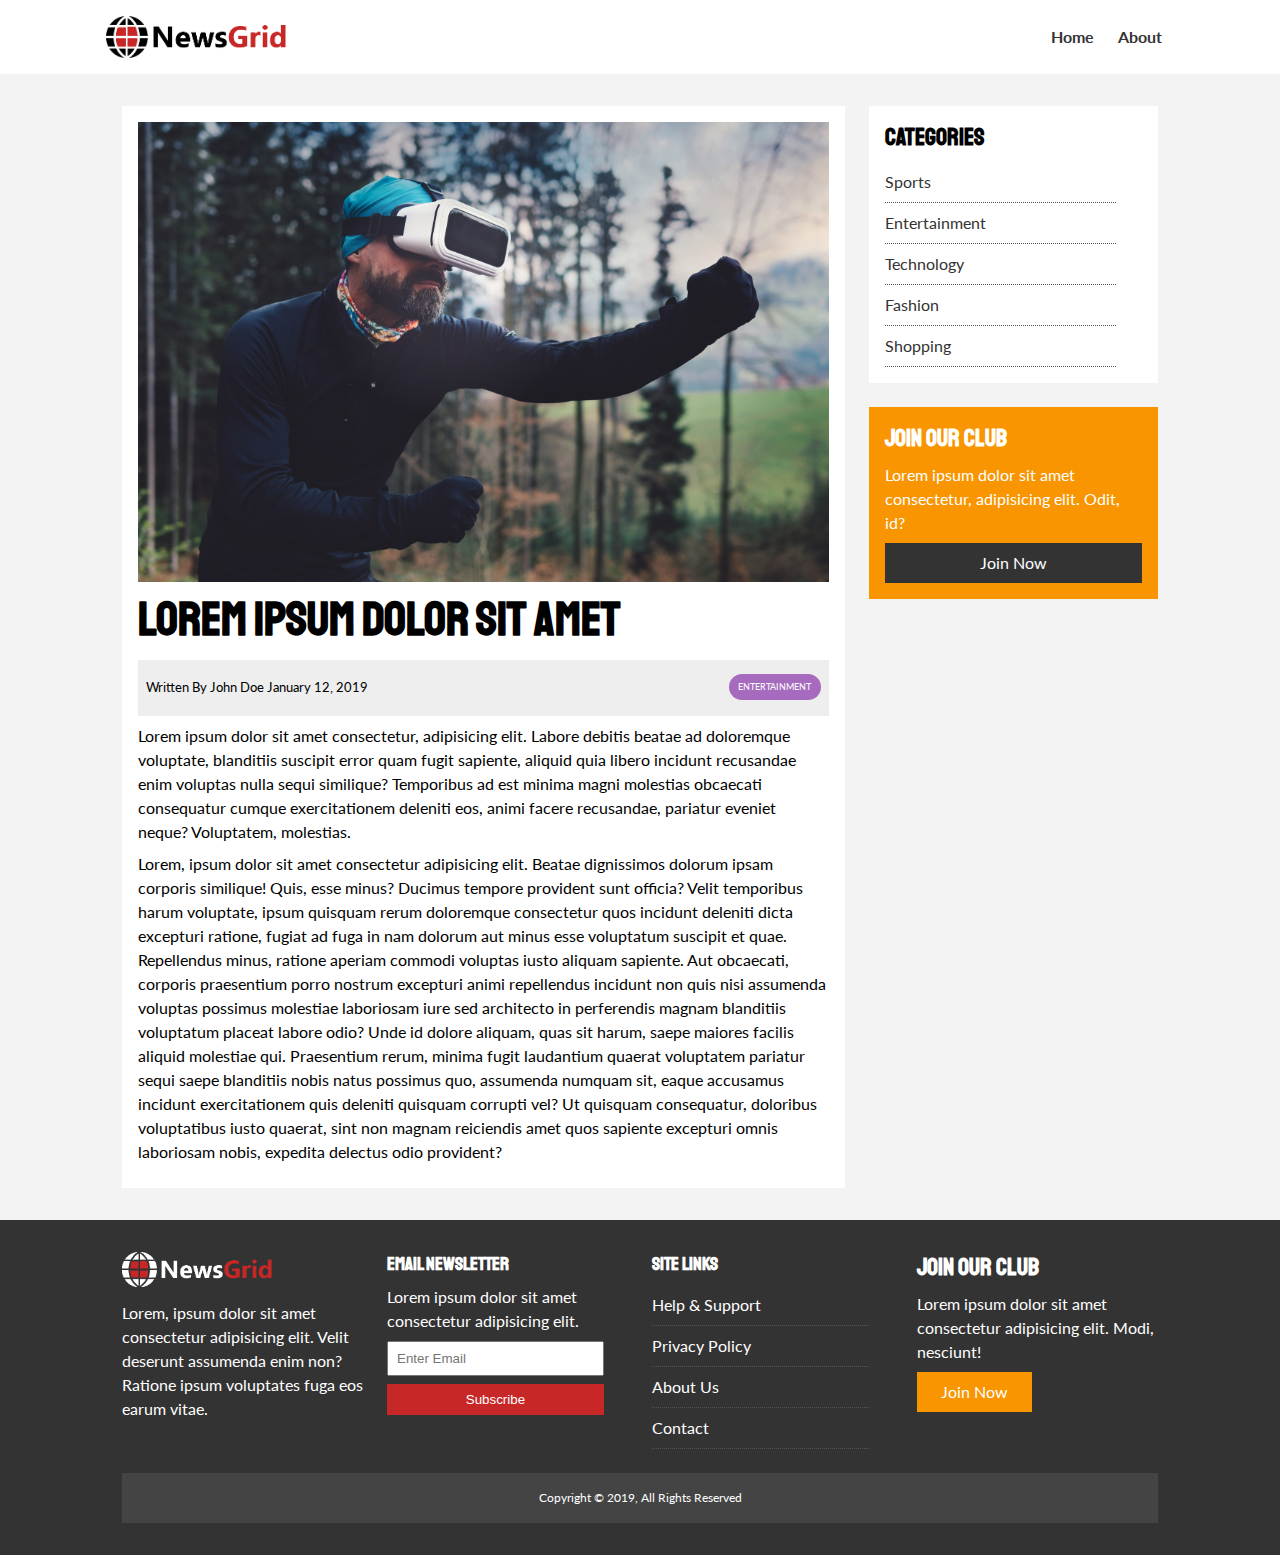
<file: article.html>
<!DOCTYPE html>
<html lang="en">

<head>
    <meta charset="UTF-8" />
    <meta name="viewport" content="width=device-width, initial-scale=1.0" />
    <meta http-equiv="X-UA-Compatible" content="ie=edge" />
    <link rel="stylesheet" href="https://use.fontawesome.com/releases/v5.6.3/css/all.css" integrity="sha384-UHRtZLI+pbxtHCWp1t77Bi1L4ZtiqrqD80Kn4Z8NTSRyMA2Fd33n5dQ8lWUE00s/" crossorigin="anonymous" />
    <link href="https://fonts.googleapis.com/css?family=Lato|Staatliches" rel="stylesheet" />
    <link rel="stylesheet" href="css/style.css" />
    <link rel="stylesheet" media="screen and (max-width: 768px)" href="css/mobile.css" />
    <link rel="shortcut icon" type="image/x-icon" href="favicon.ico" />
    <title>NewsGrid | Latest News</title>
</head>

<body>
    <nav id="main-nav">
        <div class="container">
            <img src="img/logo.png" alt="NewsGrid" class="logo" />
            <div class="social">
                <a href="http://facebook.com" target="_blank"><i class="fab fa-facebook fa-2x"></i
          ></a>
                <a href="http://twitter.com" target="_blank"><i class="fab fa-twitter fa-2x"></i
          ></a>
                <a href="http://instagram.com" target="_blank"><i class="fab fa-instagram fa-2x"></i
          ></a>
                <a href="http://youtube.com" target="_blank"><i class="fab fa-youtube fa-2x"></i
          ></a>
            </div>
            <ul>
                <li><a href="index.html">Home</a></li>
                <li><a href="about.html">About</a></li>
            </ul>
        </div>
    </nav>

    <section id="article">
        <div class="container">
            <div class="page-container">
                <article class="card">
                    <img src="img/articles/ent1.jpg" alt="" />
                    <h1 class="l-heading">Lorem ipsum dolor sit amet</h1>
                    <div class="meta">
                        <small>
                <i class="fas fa-user"></i> Written By John Doe January 12, 2019
              </small>
                        <div class="category category-ent">Entertainment</div>
                    </div>
                    <p>
                        Lorem ipsum dolor sit amet consectetur, adipisicing elit. Labore debitis beatae ad doloremque voluptate, blanditiis suscipit error quam fugit sapiente, aliquid quia libero incidunt recusandae enim voluptas nulla sequi similique? Temporibus ad est minima
                        magni molestias obcaecati consequatur cumque exercitationem deleniti eos, animi facere recusandae, pariatur eveniet neque? Voluptatem, molestias.
                    </p>
                    <p>
                        Lorem, ipsum dolor sit amet consectetur adipisicing elit. Beatae dignissimos dolorum ipsam corporis similique! Quis, esse minus? Ducimus tempore provident sunt officia? Velit temporibus harum voluptate, ipsum quisquam rerum doloremque consectetur quos
                        incidunt deleniti dicta excepturi ratione, fugiat ad fuga in nam dolorum aut minus esse voluptatum suscipit et quae. Repellendus minus, ratione aperiam commodi voluptas iusto aliquam sapiente. Aut obcaecati, corporis praesentium
                        porro nostrum excepturi animi repellendus incidunt non quis nisi assumenda voluptas possimus molestiae laboriosam iure sed architecto in perferendis magnam blanditiis voluptatum placeat labore odio? Unde id dolore aliquam, quas
                        sit harum, saepe maiores facilis aliquid molestiae qui. Praesentium rerum, minima fugit laudantium quaerat voluptatem pariatur sequi saepe blanditiis nobis natus possimus quo, assumenda numquam sit, eaque accusamus incidunt exercitationem
                        quis deleniti quisquam corrupti vel? Ut quisquam consequatur, doloribus voluptatibus iusto quaerat, sint non magnam reiciendis amet quos sapiente excepturi omnis laboriosam nobis, expedita delectus odio provident?
                    </p>
                </article>

                <aside id="categories" class="card">
                    <h2>Categories</h2>
                    <ul class="list">
                        <li>
                            <a href="#"><i class="fas fa-chevron-right"></i> Sports</a>
                        </li>
                        <li>
                            <a href="#"><i class="fas fa-chevron-right"></i> Entertainment</a
                >
              </li>
              <li>
                <a href="#"><i class="fas fa-chevron-right"></i> Technology</a>
                        </li>
                        <li>
                            <a href="#"><i class="fas fa-chevron-right"></i> Fashion</a>
                        </li>
                        <li>
                            <a href="#"><i class="fas fa-chevron-right"></i> Shopping</a>
                        </li>
                    </ul>
                </aside>

                <aside class="card bg-secondary">
                    <h2>Join Our Club</h2>
                    <p>
                        Lorem ipsum dolor sit amet consectetur, adipisicing elit. Odit, id?
                    </p>
                    <a href="#" class="btn btn-dark btn-block">Join Now</a>
                </aside>
            </div>
        </div>
    </section>

    <!-- Footer -->
    <footer id="main-footer" class="py-2">
        <div class="container footer-container">
            <div>
                <img src="img/logo_light.png" alt="NewsGrid" />
                <p>
                    Lorem, ipsum dolor sit amet consectetur adipisicing elit. Velit deserunt assumenda enim non? Ratione ipsum voluptates fuga eos earum vitae.
                </p>
            </div>
            <div>
                <h3>Email Newsletter</h3>
                <p>Lorem ipsum dolor sit amet consectetur adipisicing elit.</p>
                <form name="contact" method="POST" data-netlify="true">
                    <input type="email" name="email" placeholder="Enter Email" />
                    <input type="submit" value="Subscribe" class="btn btn-primary" />
                </form>
            </div>
            <div>
                <h3>Site Links</h3>
                <ul class="list">
                    <li><a href="#">Help & Support</a></li>
                    <li><a href="#">Privacy Policy</a></li>
                    <li><a href="#">About Us</a></li>
                    <li><a href="#">Contact</a></li>
                </ul>
            </div>
            <div>
                <h2>Join Our Club</h2>
                <p>
                    Lorem ipsum dolor sit amet consectetur adipisicing elit. Modi, nesciunt!
                </p>
                <a href="#" class="btn btn-secondary">Join Now</a>
            </div>
            <div>
                <p>
                    Copyright &copy; 2019, All Rights Reserved
                </p>
            </div>
        </div>
    </footer>
</body>

</html>
</file>
<file: css/style.css>
:root {
    --primary-color: #c72727;
    --secondary-color: #f99500;
    --light-color: #f3f3f3;
    --dark-color: #333;
    --max-width: 1100px;
}

.category {
    --sports-color: #f99500;
    --ent-color: #a66bbe;
    --tech-color: #009cff;
}

* {
    margin: 0;
    padding: 0;
    box-sizing: border-box;
}

body {
    font-family: "Lato", sans-serif;
    line-height: 1.5;
    background: var(--light-color);
}

a {
    color: #333;
    text-decoration: none;
}

ul {
    list-style: none;
}

p {
    margin: 0.5rem 0;
}

img {
    width: 100%;
}

h1,
h2,
h3,
h4,
h5,
h6 {
    font-family: "Staatliches", cursive;
    margin-bottom: 0.55rem;
    line-height: 1.3;
}


/* Utility */

.container {
    max-width: var(--max-width);
    margin: 0 auto;
    padding: 0 2rem;
    overflow: hidden;
}

.category {
    display: inline-block;
    color: #fff;
    font-size: 0.55rem;
    text-transform: uppercase;
    padding: 0.4rem 0.6rem;
    border-radius: 15px;
    margin-bottom: 0.5rem;
}

.category-sports {
    background: var(--sports-color);
}

.category-ent {
    background: var(--ent-color);
}

.category-tech {
    background: var(--tech-color);
}

.btn {
    display: inline-block;
    border: none;
    background: var(--dark-color);
    color: #fff;
    padding: 0.5rem 1.5rem;
}

.btn-light {
    background: var(--light-color);
}

.btn-primary {
    background: var(--primary-color);
}

.btn-secondary {
    background: var(--secondary-color);
}

.btn:hover {
    opacity: 0.9;
}

.btn-block {
    display: block;
    width: 100%;
    text-align: center;
}

.card {
    background: #fff;
    padding: 1rem;
}

.bg-dark {
    background: var(--dark-color);
    color: #fff;
}

.bg-primary {
    background: var(--primary-color);
    color: #fff;
}

.bg-secondary {
    background: var(--secondary-color);
    color: #fff;
}

.py-1 {
    padding: 1.5rem 0;
}

.py-2 {
    padding: 2rem 0;
}

.py-3 {
    padding: 3rem 0;
}

.p-1 {
    padding: 1.5rem;
}

.p-2 {
    padding: 2rem;
}

.p-3 {
    padding: 3rem;
}

.l-heading {
    font-size: 3rem;
}

.bg-dark-h1,
.bg-dark-h2,
.bg-dark-h3,
.bg-dark a,
.bg-primary-h1,
.bg-primary-h2,
.bg-primary-h3,
.bg-primary a,
.bg-secondary-h1,
.bg-secondary-h2,
.bg-secondary-h3,
.bg-secondary a {
    color: #fff;
}

.list li {
    padding: 0.5rem 0;
    border-bottom: #555 dotted 1px;
    width: 90%;
}

.list li a:hover {
    color: var(--primary-color) !important;
}


/*  Inner page container*/

.page-container {
    display: grid;
    grid-template-columns: 5fr 2fr;
    margin: 2rem 0;
    grid-gap: 1.5rem;
}

.page-container>*:first-child {
    grid-row: 1 / span 3;
}


/* Navigation */

#main-nav {
    background: #fff;
    position: sticky;
    top: 0;
    z-index: 2;
}

#main-nav .container {
    display: grid;
    grid-template-columns: 6fr 3fr 2fr;
    padding: 1rem;
    align-items: center;
}

#main-nav .logo {
    width: 180px;
}

#main-nav ul {
    justify-self: end;
    display: flex;
}

#main-nav ul li a {
    padding: 0.75rem;
    font-weight: bold;
}

#main-nav ul li a.current {
    background: var(--primary-color);
    color: #fff;
}

#main-nav ul li a:hover {
    background: var(--light-color);
    color: var(--dark-color);
}

#main-nav .social {
    justify-self: center;
}

#main-nav .social i {
    color: #777;
    margin-right: 0.5rem;
}


/* showcase  */

#showcase {
    color: #fff;
    background: #333;
    padding: 2rem;
    position: relative;
}

#showcase::before {
    content: "";
    background: url(../img/featured.jpg) no-repeat center center/cover;
    position: absolute;
    top: 0;
    left: 0;
    width: 100%;
    height: 100%;
    opacity: 0.4;
}

#showcase .showcase-container {
    display: grid;
    grid-template-columns: repeat(2, 1fr);
    justify-content: center;
    align-items: center;
    height: 50vh;
}

#showcase .showcase-content {
    z-index: 1;
}

#showcase .showcase-content p {
    margin-bottom: 1rem;
}


/* Home Articles */

#home-articles .article-container {
    display: grid;
    grid-template-columns: repeat(3, 1fr);
    grid-gap: 1rem;
}

#home-articles .article-container>*:first-child,
#home-articles .article-container>*:last-child {
    display: grid;
    grid-template-columns: repeat(2, 1fr);
    grid-gap: 1rem;
    align-items: center;
    grid-column: 1 / span 2;
}

#home-articles .article-container>*:last-child {
    grid-column: 2 / span 2;
}

#article .meta {
    display: flex;
    justify-content: space-between;
    align-items: center;
    background: #eee;
    padding: 0.5rem;
}

#article .meta .category {
    margin-top: 0.4rem;
}


/* footer */

#main-footer {
    background: var(--dark-color);
    color: #fff;
}

#main-footer img {
    width: 150px;
}

#main-footer a {
    color: #fff;
}

#main-footer .footer-container {
    display: grid;
    grid-template-columns: repeat(4, 1fr);
    grid-gap: 1.5rem;
}

#main-footer .footer-container>*:last-child {
    background: #444;
    grid-column: 1 / span 4;
    padding: 0.5rem;
    text-align: center;
    font-size: 0.75rem;
}

#main-footer .footer-container input[type="email"] {
    width: 90%;
    padding: 0.5rem;
    margin-bottom: 0.5rem;
}

#main-footer .footer-container input[type="submit"] {
    width: 90%;
}
</file>
<file: css/mobile.css>
/* Navigation */

#main-nav .social {
    display: none;
}

#main-nav .container {
    grid-template-columns: 1fr;
    grid-gap: 1.2rem;
}

#main-nav ul,
#main-nav .logo {
    justify-self: center;
}

#main nav ul li a {
    padding: 0.5rem;
}

#home-articles .article-container {
    grid-template-columns: repeat(2, 1fr);
}

#home-articles .article-container>*:first-child,
#home-articles .article-container>*:last-child {
    grid-template-columns: 1fr;
    grid-column: 1;
}

@media (max-width: 600px) {
    /* stack Grid Items */
    #showcase .showcase-container,
    #home-articles .article-container,
    #main-footer .footer-container {
        grid-template-columns: 1fr;
    }
    #main-footer .footer-container>*:last-child {
        grid-column: 1;
    }
    #main-footer .footer-container>*:first-child,
    #main-footer .footer-container>*:nth-child(2) {
        border-bottom: #444 dotted 1px;
        padding-bottom: 1rem;
    }
    .page-container {
        grid-template-columns: 1fr;
        text-align: center;
    }
    .page-container>*:first-child {
        grid-row: 1;
    }
    .l-heading {
        font-size: 2rem;
    }
}
</file>
